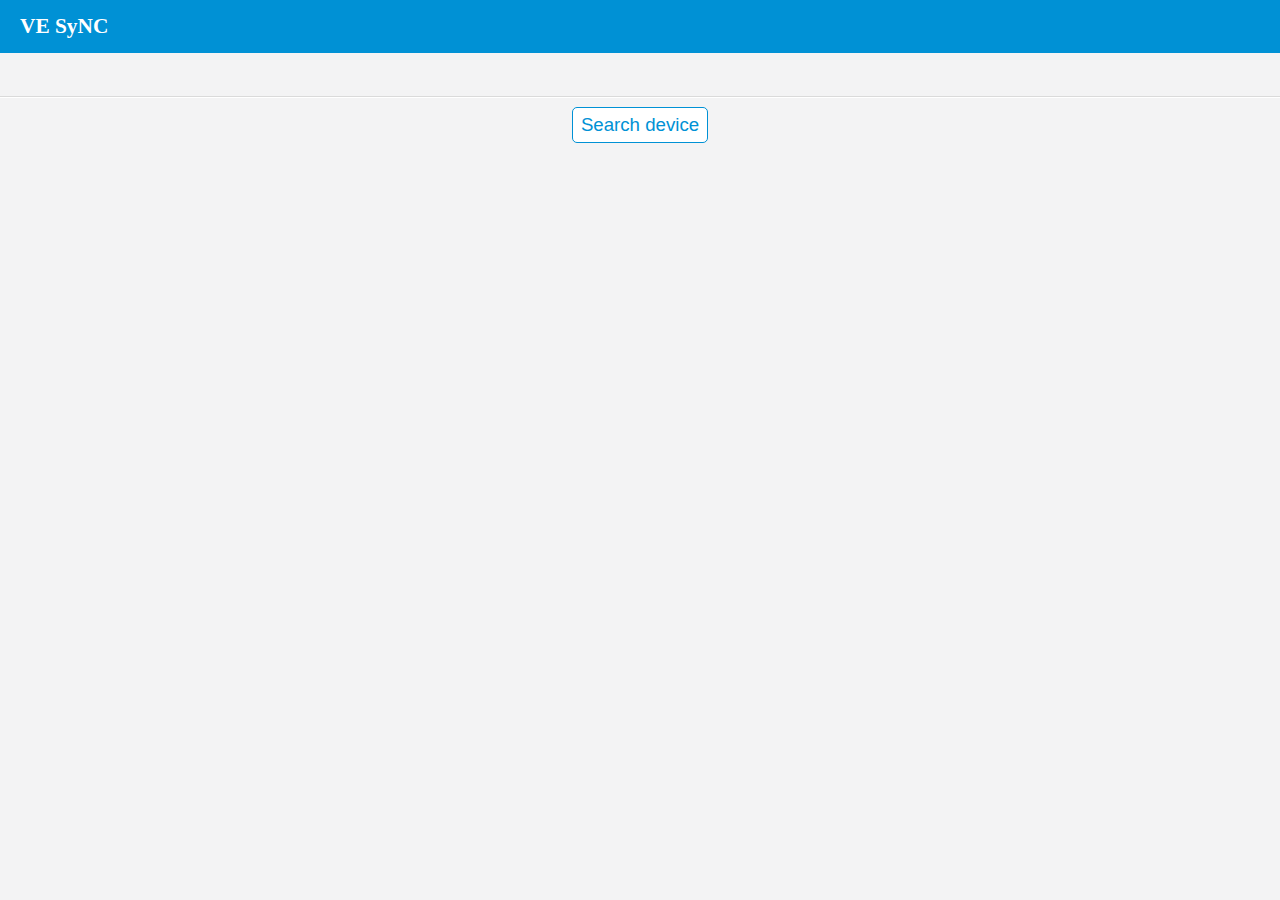
<file: index.html>
<!DOCTYPE html>
<html lang="en">
  <head>
    <meta name="viewport" content="width=device-width, initial-scale=1.0, maximum-scale=1.0, user-scalable=0">
    <meta name="mobile-web-app-capable" content="yes">
    <meta name="theme-color" content=#0091D5 />
    <link rel="stylesheet" href="style.css">
  </head>
<div class="title">VE SyNC</div>
<div class="content">
  <div class="form hide hidden">
    <div class="top-status">
      <span id="device_name" class="subtitle"></span>
      <button id="stats_restart" class="subtle hide hidden">🔄 Restart</button>
    </div>
    <div class="section"> </div>
    <textarea id="log" class="tab-area" ></textarea>
  </div>
  <div id="response"></div>

  <div class="section"> </div>
  <div class="toolbar">
    <button id="search">Search device</button>
    <button id="restart" class="critical hide hidden">Restart</button>
    <button id="disconnect" class="hide hidden">Disconnect</button>
    <button id="save" class="primary hide hidden">Save</button>
  </div>

</div>
<script src="./js/PicoSerial.js"></script>
<script src="./js/ymodem.js"></script>
</html>
</file>
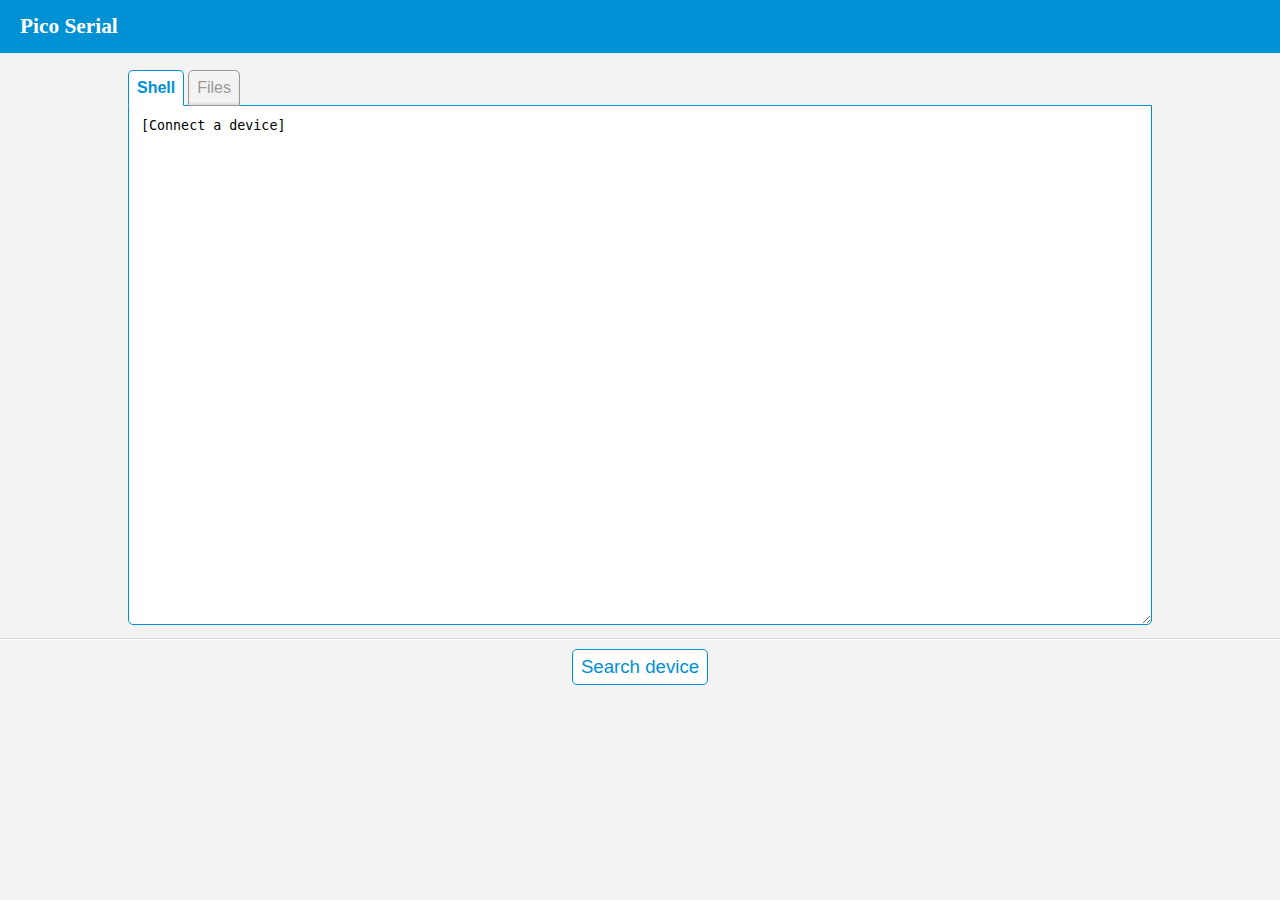
<file: serial.html>
<!DOCTYPE html>
<html lang="en">
  <head>
    <meta name="viewport" content="width=device-width, initial-scale=1.0, maximum-scale=1.0, user-scalable=0">
    <meta name="mobile-web-app-capable" content="yes">
    <meta name="theme-color" content=#0091D5 />
    <link rel="stylesheet" href="serial.css">
    <title>Pico Serial</title>
  </head>
<div class="title">Pico Serial</div>

<div class="content">
  <button id="tab-shell" class="tab active" data-target="#shell">Shell</button>
  <button id="tab-files" class="tab disabled" data-target="#files">Files</button>
  <textarea id="shell" class="tab-area" >[Connect a device]</textarea>
  <div id="files" class="tab-area files hidden">
    <div id="left-pane">
      <div id="browser" data-dir="/" class="browser"></div>
      <div id="folder-toolbar" class="file-toolbar">
        <a class="folder-action" id="create-file">&#128221; New file</a>
        <a class="folder-action" id="create-folder">&#128193; New folder</a>
      </div>
    </div>
    <textarea id="file-content" class="file-content"></textarea>
  </div>
</div>

<div class="section"> </div>

<div class="toolbar">
    <button id="search">Search device</button>
    <button id="disconnect"  data-connected="true" class="hidden left">Disconnect</button>
    <button id="reboot" data-connected="true" class="hidden right">🔄 Reboot</button>
    <button id="stop" data-connected="true" class="hidden right">🛑 Stop</button>
    <button id="save" data-connected="true" class="hidden right">💾 Save</button>
    <span id="result" class="result"></span>
</div>

<script src="./js/PicoSerial.js"></script>
<script src="./js/CommandExecutor.js"></script>
<script src="./js/App.js"></script>
<script>
  window.addEventListener('DOMContentLoaded', async () => {
      new App().init()
  });
</script>
</html>
</file>
<file: style.css>
body {
  font-family: "Helvetica Neue";
  background: #f3f3f4;
  padding: 0;
  margin: 0;
}

.title {
  font-size: 16pt;
  font-weight: 600;
  background: #0091D5;
  padding: 14px 20px;
  margin: 0 0 10px 0;
  color: white;
  position: fixed;
  width: 100%;
  top: 0;
  z-index: 10;
}

.subtitle {
  font-size: 12pt;
  color: #666;
  margin: auto 8px;
  font-weight: 500;
}

.content {
  margin: 70px auto 10px;
}

.grid-container {
  display: grid;
  grid-gap: 10px;
  grid-template-columns: 49% 49%;
  grid-row: auto auto;
}

.grid-item {
  padding: 6px 12px;
  display: inline-grid;
  background: #f6f6f8;
  border-radius: 2px;
  box-shadow: 1px 1px 3px #eee;
}

.form {
  margin: 0 auto;
  max-width: 800px;
}

.section {
  border-bottom: 1px solid #DADADA;
  box-shadow: 0px 1px #FFF;
  padding: 4px;
  margin: 6px 0;
}


.label {
  font-size: 12pt;
  color: #63636A;
  margin: 4px 0;
  text-transform: capitalize;
}

.value {
  font-size: 16pt;
  padding: 2px 0;
  color: #20283E;
}

.value.primary {
  font-size: 32pt;
  color: #484848;
}

.unit {
  font-size: 12pt;
  color: #7E909A;
  margin-left: 2px;
}

.value.primary .unit {
  font-size: 20pt;
}

.refresh {
  color: #1C4E80;
  text-decoration: none;
}

.toolbar {
  text-align: center;
}

button {
  font-size: 14pt;
  background: #fff;
  padding: 6px 8px;
  margin: 4px;
  color: #0091D5;
  border: 1px solid #0091D5;
  border-radius: 5px;
}

button.tab {
  font-size: 12pt;
  background: #f3f3f4;
  border-bottom: none;
  border-radius: 5px 5px 0 0;
  margin: 0;
  padding: 8px;
  cursor: pointer;
  box-shadow: inset 0px -2px 2px 0px #ddd;

}

button.tab.active {
  background: #fff;
  box-shadow: none;
  font-weight: 600;
}

button.primary {
  background: #0091D5;
  color: #FFF;
}

button.special {
  border-color: orange;
  color: orange;
  background: none;
  font-size: 13pt;
}

button.critical {
  border-color: red;
  color: red;
  background: none;
  font-size: 13pt;
}

button.subtle {
  border: none;
  color: #0091D5;
  background: none;
  font-size: 12pt;
  margin: 0;
}

.top-status {
  display: flex;
  flex-direction: row;
  justify-content: space-between;
}

.tab-area {
  display: block;
  background-color: #FFF;
  min-height: 100px;
  border: 1px solid #0091D5;
  border-top: none;
  border-radius: 0 0 5px 5px;
  padding: 12px 12px 24px 12px;
}

.toggle {
  height: 20px;
  width: 40px;
  border: 2px solid #6AB187;
  border-radius: 12px;
  position: relative;
  display: inline-block;
}

.toggle.off {
  border: 2px solid #999;
}

.toggle .tab {
  height: 18px;
  width: 20px;
  margin: 1px;
  position: absolute;
  right: 0;
  background: #6AB187;
  border-radius: 12px;
  pointer-events: none;
}

.toggle.off .tab  {
  right: auto;
  left: 0;
  background: #999;
}

.input-label {
  font-size: 11pt;
  color: #63636A; 
  margin: 20px 0 2px;
  text-transform: uppercase;
}

.input {
  font-size: 13pt;
  padding: 4px 8px;
  border: 1px solid #999;
  border-radius: 4px;
  width: 90%;
}

.device-header {
  display: flex;
  flex-direction: row;
  margin: 16px 0 0px;
}

.device-header img{
  width: 40px;
  height: 40px;
}

.device-title {
  display: flex;
  flex-direction: column;
  margin: auto 4px;
}

.device-name {
  font-size: 14pt;
  color: #0091D5;
  margin: auto 6px;
}

.device-port {
  font-size: 10pt;
  margin: auto 6px;
  color: #63636A;
}

#response {
  padding: 6px 20px;
  margin: 4px auto 0;
  /* text-transform: capitalize; */
}

#response .error {
  color: red;
}

.empty {
  margin: 24px auto 16px;
  text-align: center;
}

.empty img {
  width: 96px;
}

.hidden {
  display: none;
}
</file>
<file: serial.css>
:root {
  --width: 80%;
  --max-width: 1024px;
  --theme-blue: #0091D5;
  --theme-gray: #f3f3f4;
}

body {
  font-family: "Helvetica Neue";
  background: var(--theme-gray);
  padding: 0;
  margin: 0;
}

.title {
  font-size: 16pt;
  font-weight: 600;
  background: var(--theme-blue);
  padding: 14px 20px;
  margin: 0 0 10px 0;
  color: white;
  position: fixed;
  width: 100%;
  top: 0;
  z-index: 10;
}

.content {
  margin: 70px auto 0px;
  width: var(--width);
  max-width: var(--max-width);
}

.section {
  border-bottom: 1px solid #DADADA;
  box-shadow: 0px 1px #FFF;
  padding: 4px;
  margin: 6px 0;
}

.toolbar {
  text-align: center;
  width: var(--width);
  max-width: var(--max-width);
  margin: 0 auto 10px;
}

button, select {
  font-size: 14pt;
  background: #fff;
  padding: 6px 8px;
  margin: 4px;
  color: var(--theme-blue);
  border: 1px solid var(--theme-blue);
  border-radius: 5px;
}

select {
  color: #666;
  border: 1px solid #999;
}

button.tab {
  font-size: 12pt;
  background: var(--theme-gray);
  border-bottom: 1px solid var(--theme-blue);
  border-radius: 5px 5px 0 0;
  margin: 0;
  padding: 8px;
  cursor: pointer;
  box-shadow: inset 0px -2px 2px 0px #ddd;
}

button.tab.active {
  background: #fff;
  box-shadow: none;
  font-weight: 600;
  border-bottom: 1px solid transparent;
}

button.tab.disabled{
  color: #999;
  border-color: #999;
}

.tab-area {
  display: block;
  background-color: #FFF;
  min-height: 520px;
  width: 100%;
  margin: -1px auto;
  border: 1px solid var(--theme-blue);
  border-radius: 0 0 5px 5px;
  padding: 12px 12px 24px 12px;
  box-sizing: border-box;
}

.files {
  display: flex;
}

.files #left-pane {
  width: 25%;
  display: flex;
  flex-direction: column;
}

#left-pane .browser {
  padding: 4px;
  flex: auto;
}

.browser .file-entry {
  display: flex;
  flex-direction: row;
}

.browser .file {
  display: block;
  padding: 4px 0;
  cursor: pointer;
  flex: auto;
  white-space: nowrap;
  overflow: hidden;
  text-overflow: ellipsis;
}

.browser .file.selected {
  font-weight: 500;
}

.browser .file.disabled {
  color: #999;
}

.browser .file-action {
  display: none;
  font-size: 11pt;
}

.file-entry:hover {
  background-color: var(--theme-gray);
}

.file-entry:hover .file-action {
  display: block;
  padding: 4px 0;
  margin-left: 10px;
  cursor: pointer;
}

.file-action:hover {
  text-decoration: underline;
}

#left-pane #folder-toolbar {
  display: flex;
  justify-content: space-evenly;
}

.folder-action {
  font-size: 10pt;
  cursor: pointer;
}

.folder-action:hover{
  text-decoration: underline;
}

.files .file-content {
  width: 75%;
  min-height: 100%;
  padding: 6px;
}

.hidden {
  display: none;
}

.left {
  float: left;
}

.right {
  float: right;
}
</file>
